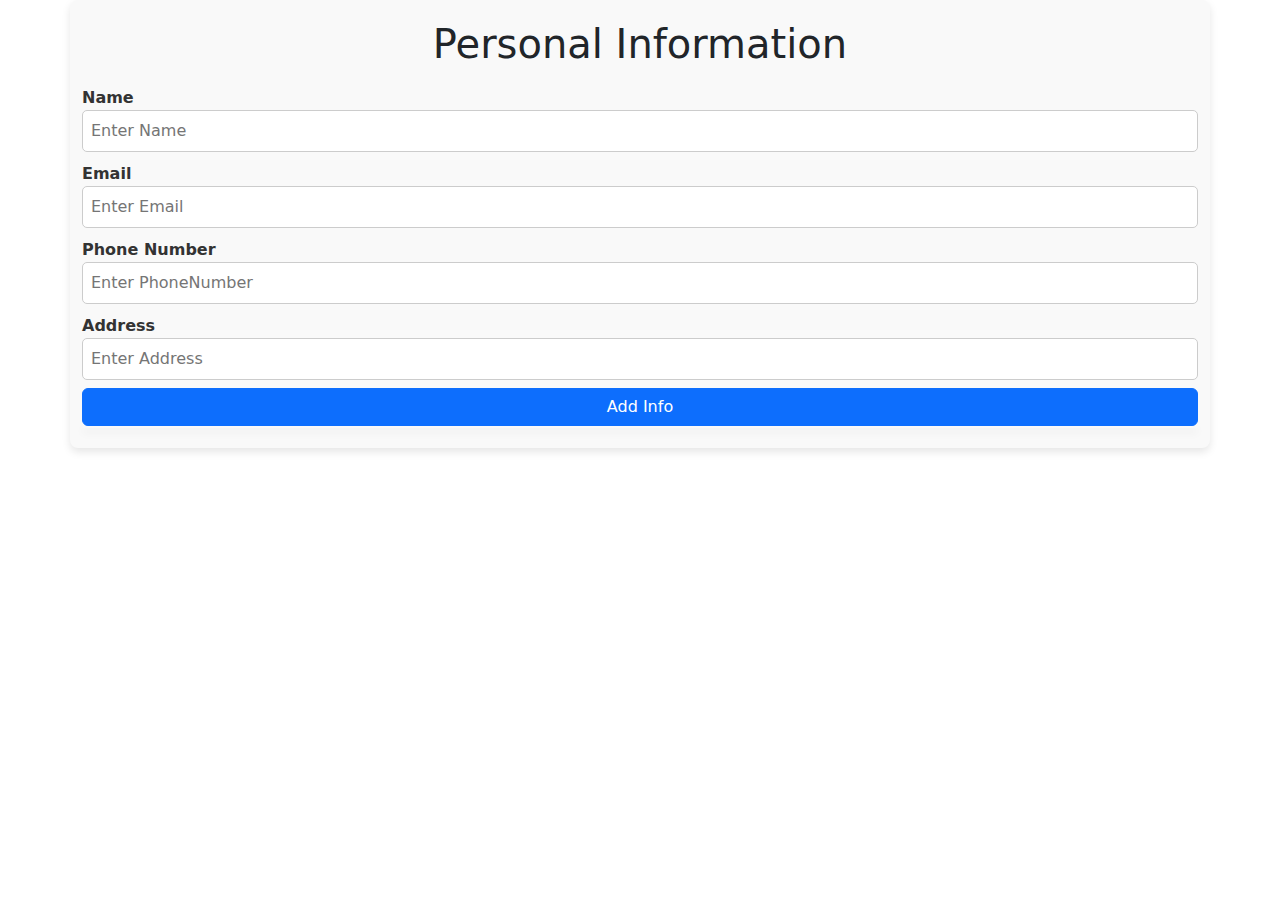
<file: home.html>
<!DOCTYPE html>
<html lang="en">
  <head>
    <meta charset="UTF-8" />
    <meta name="viewport" content="width=device-width, initial-scale=1.0" />
    <title>Task Manager</title>
    <link rel="stylesheet" href="home.css" />
    <link
      href="https://cdn.jsdelivr.net/npm/bootstrap@5.3.3/dist/css/bootstrap.min.css"
      rel="stylesheet"
      integrity="sha384-QWTKZyjpPEjISv5WaRU9OFeRpok6YctnYmDr5pNlyT2bRjXh0JMhjY6hW+ALEwIH"
      crossorigin="anonymous"
    />
  </head>

  <body>
    <div class="container">
      <h1>Personal Information</h1>
      <label for="name">Name</label>
      <input type="text" id="name" placeholder="Enter Name" />
      <label for="email">Email</label>
      <input type="email" id="email" placeholder="Enter Email" />
      <label for="phone">Phone Number</label>
      <input type="text" id="phone" placeholder="Enter PhoneNumber" />
      <label for="address">Address</label>
      <input type="text" id="address" placeholder="Enter Address" />
      <button id="addInfoBtn" class="btn btn-primary mt-2">Add Info</button>
      <table class="container">
        <tr>
          <td id="InformationList"></td>
        </tr>
      </table>
    </div>
    <script src="https://code.jquery.com/jquery-3.6.0.min.js"></script>
    <script src="home.js"></script>
  </body>
</html>
</file>
<file: home.css>
/* Ensure everything is centered and spaced */
.container {
  width: 300px;
  margin: 0 auto;
  padding: 20px;
  background-color: #f9f9f9;
  border-radius: 8px;
  box-shadow: 0px 4px 8px rgba(0, 0, 0, 0.1);
}

h1 {
  text-align: center;
}

label {
  display: block; /* Makes the label take up the full width, appearing on a new line */
  margin-top: 10px;
  font-weight: bold;
  color: #333;
}

input {
  width: 100%; /* Makes input field take full width */
  padding: 8px;
  margin-top: 5px;
  border-radius: 5px;
  border: 1px solid #ccc;
  box-sizing: border-box; /* Ensures padding doesn't affect width */
}

button {
  margin-top: 20px;
  padding: 10px;
  background-color: #007bff;
  color: white;
  border: none;
  border-radius: 5px;
  cursor: pointer;
}

button:hover {
  background-color: #0056b3;
}

#InformationList {
  display: flex;
  flex-wrap: wrap; /* Allows items to wrap to the next row if needed */
  gap: 100px; /* Space between items */
  justify-content: flex-start; /* Align items from left */
  margin-left: 30px;
  margin-right: 30px;
}

#addInfoBtn {
  width: 100%;
}
</file>
